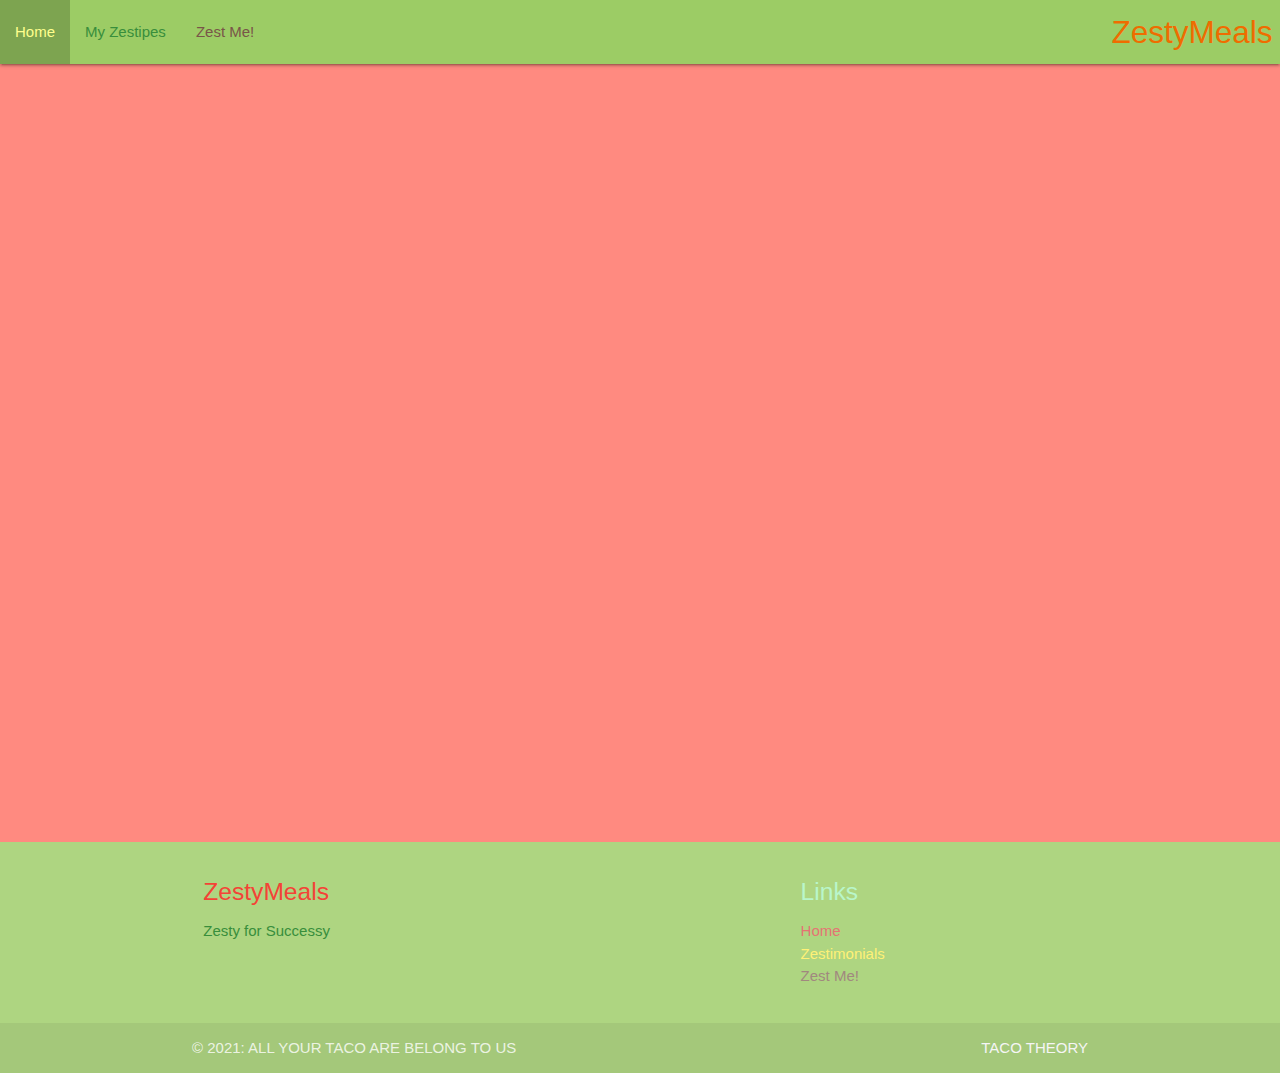
<file: taco.html>
<!DOCTYPE html>
<html lang="en">

<head>
  <meta charset="UTF-8">
  <meta name="viewport" content="width=device-width, initial-scale=1.0">
  <title>Taco God is watching you</title>
  <link rel="stylesheet" href="https://cdnjs.cloudflare.com/ajax/libs/materialize/1.0.0/css/materialize.min.css">
  <link rel="stylesheet" href="assets/style/tacoStyle.css">
</head>

<body>
  <nav>
    <div class="nav-wrapper light-green lighten-1">
      <a href="#" id="logo" class="brand-logo right">ZestyMeals</a>
      <ul id="nav-mobile" class="left hide-on-med-and-down">
        <li class="active"><a class="yellow-text text-accent-1" href="#">Home</a></li>
        <li><a class="green-text text-darken-2" href="zestipes.html">My Zestipes</a></li>
        <li id="zestMe"><a class="brown-text text-accent-1" href="index.html">Zest Me!</a></li>
      </ul>
    </div>
  </nav>
  <div class="container" id="tacoBox">
    <div class="row">
      <div class="col s6">
        <div class="video-container">
          <iframe width="560" height="315" src="https://www.youtube.com/embed/w3aDutHedqM" frameborder="0"
            allow="accelerometer; autoplay; clipboard-write; encrypted-media; gyroscope; picture-in-picture"
            allowfullscreen></iframe>
        </div>
      </div>
      <div class="col s6">
        <div class="video-container">
          <iframe width="560" height="315" src="https://www.youtube.com/embed/MysqcwTB4So" frameborder="0"
            allow="accelerometer; autoplay; clipboard-write; encrypted-media; gyroscope; picture-in-picture"
            allowfullscreen></iframe>
        </div>
      </div>
    </div>
    <div class="row">
      <div class="col s6">
        <div class="video-container">
          <iframe width="560" height="315" src="https://www.youtube.com/embed/260VI8DOUYw" frameborder="0"
            allow="accelerometer; autoplay; clipboard-write; encrypted-media; gyroscope; picture-in-picture"
            allowfullscreen></iframe>
        </div>
      </div>
      <div class="col s6">
        <div class="video-container">
          <iframe width="853" height="480" src="https://www.youtube.com/embed/GMumQw12WcY" frameborder="0"
            allowfullscreen></iframe>
        </div>
      </div>
    </div>
    <div class="row">
      <div class="col s6">
        <div class="video-container">
          <iframe width="560" height="315" src="https://www.youtube.com/embed/zHGsDubmhg4" frameborder="0"
            allow="accelerometer; autoplay; clipboard-write; encrypted-media; gyroscope; picture-in-picture"
            allowfullscreen></iframe>
        </div>
      </div>
      <div class="col s6">
        <div class="video-container">
          <iframe width="560" height="315" src="https://www.youtube.com/embed/6zgVdgZz0fo" frameborder="0"
            allow="accelerometer; autoplay; clipboard-write; encrypted-media; gyroscope; picture-in-picture"
            allowfullscreen></iframe>
        </div>
      </div>
    </div>
  </div>
  <footer class="page-footer light-green lighten-2">
    <div class="container">
      <div class="row">
        <div class="col l6 s12">
          <h5 class="red-text">ZestyMeals</h5>
          <p class="green-text text-darken-2">Zesty for Successy</p>
        </div>
        <div class="col l4 offset-l2 s12">
          <h5 class="green-text text-accent-1">Links</h5>
          <ul>
            <li><a class="red-text text-lighten-2" href="index.html">Home</a></li>
            <li><a class="yellow-text text-lighten-2" href="zestimonials.html">Zestimonials</a></li>
            <li><a class="brown-text text-lighten-2" href="zestme.html">Zest Me!</a></li>
          </ul>
        </div>
      </div>
    </div>
    <div class="footer-copyright">
      <div class="container" id="">
        © 2021: ALL YOUR TACO ARE BELONG TO US
        <a class="grey-text text-lighten-4 right" href="https://en.wikipedia.org/wiki/Taco">TACO THEORY</a>
      </div>
    </div>
  </footer>
  <script src="https://cdnjs.cloudflare.com/ajax/libs/materialize/1.0.0/js/materialize.min.js"></script>
  <script src="https://cdnjs.cloudflare.com/ajax/libs/jquery/3.5.1/jquery.min.js"
    integrity="sha512-bLT0Qm9VnAYZDflyKcBaQ2gg0hSYNQrJ8RilYldYQ1FxQYoCLtUjuuRuZo+fjqhx/qtq/1itJ0C2ejDxltZVFg=="
    crossorigin="anonymous"></script>
  <script src="assets/script.js"></script>
</body>

</html>
</file>
<file: assets/style/tacoStyle.css>
body{
    background: #ff8a80;
    display: flex;
    min-height: 100vh;
    flex-direction: column;
}
nav{
}
footer{
    flex: 1 0 auto;
  }
#logo{
    color:#ef6c00;
}

::placeholder { /* Chrome, Firefox, Opera, Safari 10.1+ */
    color: red;
    opacity: 1; /* Firefox */
  }
  
  :-ms-input-placeholder { /* Internet Explorer 10-11 */
    color: red;
  }
  
  ::-ms-input-placeholder { /* Microsoft Edge */
    color: red;
  }
</file>
